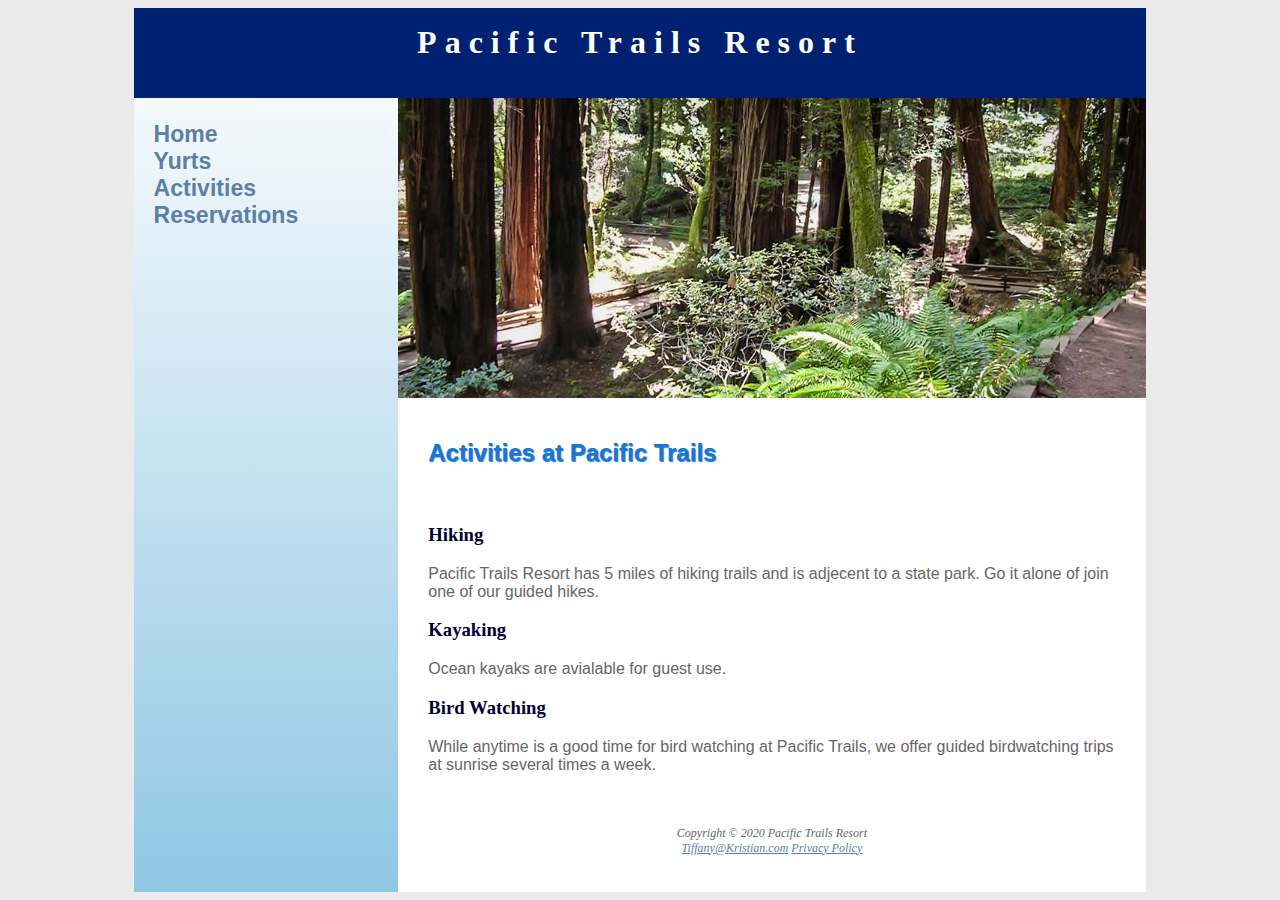
<file: Activities.html>
<!DOCTYPE html>
<html lang="en">
<head>
    <title>Pacific Trails Resort :: Home</title>
    <link rel="stylesheet"type="text/css" href="Pacific.css">
    <meta name="description" content="Pacific Trails Resort, a site used to inform
     our potential customers about our services and how to contact us.">

</head>
<body>
    <div id="wrapper">
        <header>
            <h1>Pacific Trails Resort</h1>
        </header>
        <nav>

            <ul>

                <li><a href="index.html" target="_blank">Home</a></li>
                <li><a href="yurts.html" target="_blank">Yurts</a></li>
                <li><a href="activities.html" target="_blank">Activities</a></li>
                <li><a href="Reservation.html" target="_blank">Reservations</a></li>

            </ul>
        </nav>
            <div id="trailhero"><img src="trail.jpg" height="329px" width="100%"></div>
            <main>
            <h2>Activities at Pacific Trails</h2>
            <br>
            <h3>Hiking</h3>
            <p>Pacific Trails Resort has 5 miles of hiking trails and is adjecent to a state park. Go it alone of  join one of our guided hikes.</p>
            <h3>Kayaking</h3>
            <p>Ocean kayaks are avialable for guest use.</p>
            <h3>Bird Watching</h3>
            <p>While anytime is a good time for bird watching at Pacific Trails, we offer guided birdwatching trips at sunrise several times a week.</p>
            </main>
         <footer>
             <p>
                 <i>Copyright &copy; 2020 Pacific Trails Resort
                 <br>
                 <a href="malito:Tiffany@Kristian.com">Tiffany@Kristian.com</a>
                     <a href="PrivacyPolicy.html" target="_blank">Privacy Policy</a>
                 </i>
            </p>
         </footer>
        </div>
</body>
</html>
</file>
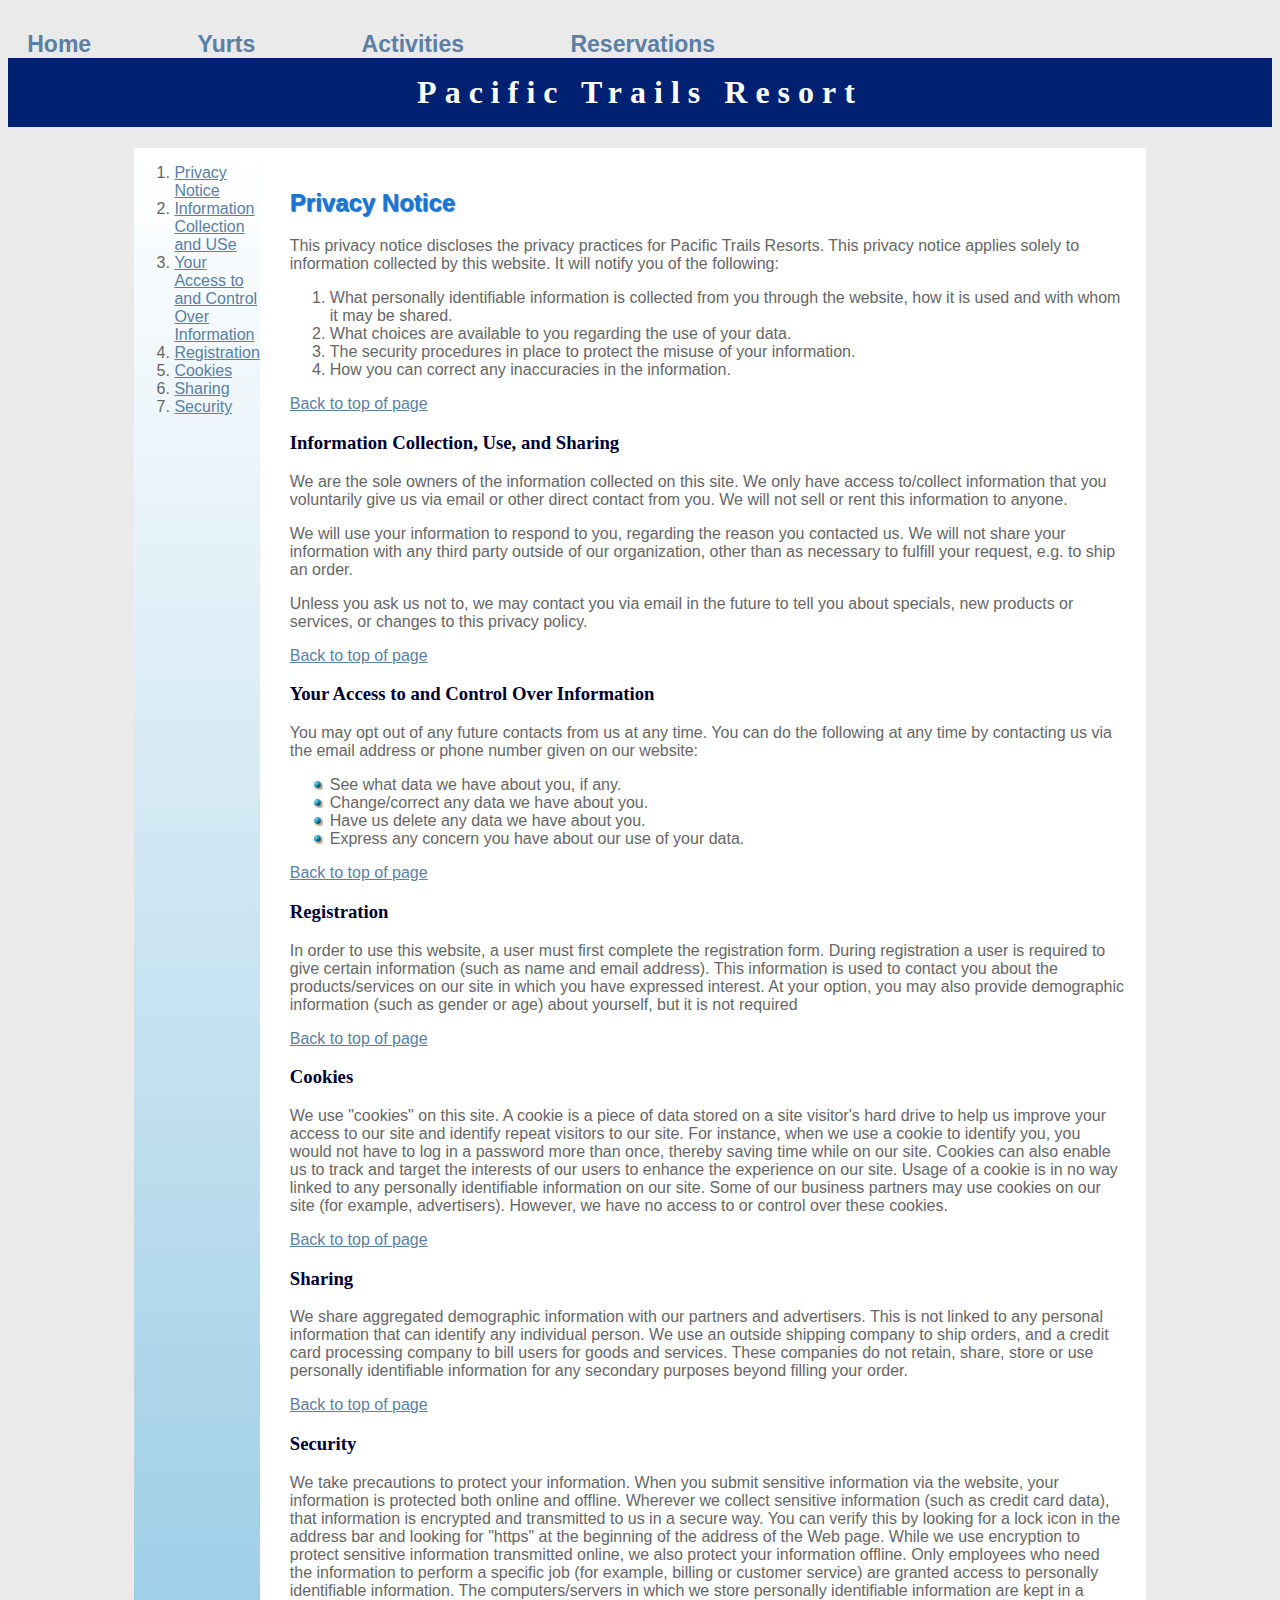
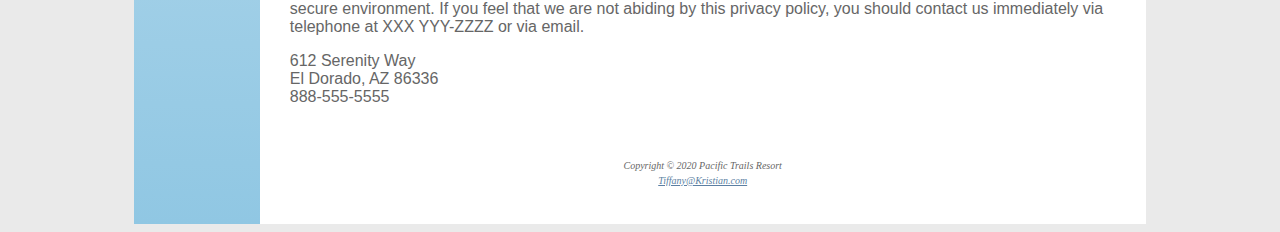
<file: PrivacyPolicy.html>
<!DOCTYPE html>
<html lang="en">
<head>
  <link rel="stylesheet" type="text/css" href="Pacific.css">
  <title>Pacific Trails Resort :: Classes</title>
  <meta name="description" content="Path of light Yoga Studios, a site speacialized around the act
    of yoga and mental benefits that it has.">
</head>
<body>
<nav>

  <ul>

    <li><a href="index.html" target="_blank">Home</a></li>
    <li><a href="yurts.html" target="_blank">Yurts</a></li>
    <li><a href="activities.html" target="_blank">Activities</a></li>
    <li><a href="Reservation.html" target="_blank">Reservations</a></li>

  </ul>
</nav>
<div id="privacyhero"></div>
<header id="home">
  <h1> Pacific Trails Resort</h1>
</header>
<div id="wrapper">
  <ol id="#top">
    <li><a href="#notice">Privacy Notice</a></li>
    <li><a href="#collection">Information Collection and USe</a></li>
    <li><a href="#control"> Your Access to and Control Over Information</a></li>
    <li><a href="#registration">Registration</a></li>
    <li><a href="#cookies">Cookies</a></li>
    <li><a href="#sharing">Sharing</a>
    <li><a href="#security">Security</a></li>
  </ol>

  <main>
    <h2 id="notice">Privacy Notice</h2>
    <p>This privacy notice discloses the privacy practices for Pacific Trails Resorts. This privacy notice applies solely to information collected by this website. It will notify you of the following:</p>
    <ol>
      <li>What personally identifiable information is collected from you through the website, how it is used and with whom it may be shared.</li>
      <li>What choices are available to you regarding the use of your data.</li>
      <li>The security procedures in place to protect the misuse of your information.</li>
      <li>How you can correct any inaccuracies in the information.</li>
    </ol>
    <a href="#top">Back to top of page</a>

    <h3 id="collection">Information Collection, Use, and Sharing</h3>
    <p>We are the sole owners of the information collected on this site. We only have access to/collect information that you voluntarily give us via email or other direct contact from you. We will not sell or rent this information to anyone.</p>
    <p>We will use your information to respond to you, regarding the reason you contacted us. We will not share your information with any third party outside of our organization, other than as necessary to fulfill your request, e.g. to ship an order.</p>
    <p>Unless you ask us not to, we may contact you via email in the future to tell you about specials, new products or services, or changes to this privacy policy.</p>
    <a href="#top">Back to top of page</a>
    <h3 id="control">Your Access to and Control Over Information</h3>
    <p>You may opt out of any future contacts from us at any time. You can do the following at any time by contacting us via the email address or phone number given on our website:</p>
    <ul>
      <li>See what data we have about you, if any.</li>
      <li>Change/correct any data we have about you.</li>
      <li>Have us delete any data we have about you.</li>
      <li>Express any concern you have about our use of your data.</li>
    </ul>
    <a href="#top">Back to top of page</a>
    <h3 id="registration">Registration</h3>
    <p>In order to use this website, a user must first complete the registration form. During registration a user is required to give certain information (such as name and email address). This information is used to contact you about the products/services
      on our site in which you have expressed interest. At your option, you may also provide demographic information (such as gender or age) about yourself, but it is not required</p>
    <a href="#top">Back to top of page</a>
    <h3 id="cookies">Cookies</h3>
    <p>We use "cookies" on this site. A cookie is a piece of data stored on a site visitor's hard drive to help us improve your access to our site and identify repeat visitors to our site. For instance, when we use a cookie to identify you, you would not have to log in a password more than once, thereby saving time while on our site. Cookies can also enable us to track and target the interests of our users to enhance the experience on our site. Usage of a cookie is in no way linked to any personally identifiable information on our site. Some of our business
      partners may use cookies on our site (for example, advertisers). However, we have no access to or control over these cookies.</p>
    <a href="#top">Back to top of page</a>
    <h3 id="sharing">Sharing</h3>
    <p>We share aggregated demographic information with our partners and advertisers. This is not linked to any personal information that can identify any individual person. We use an outside shipping company to ship orders, and a credit card processing company to bill users for goods and services.
      These companies do not retain, share, store or use personally identifiable information for any secondary purposes beyond filling your order.</p>
    <a href="#top">Back to top of page</a>
    <h3 id="security">Security</h3>
    <p>We take precautions to protect your information. When you submit sensitive information via the website, your information is protected both online and offline. Wherever we collect sensitive information (such as credit card data), that information is encrypted and transmitted to us in a secure way. You can verify this by looking for a lock icon in the address bar and looking for "https" at the beginning of the address of the Web page. While we use encryption to protect sensitive information transmitted online, we also protect your information offline. Only employees who need the information to perform a specific job (for example, billing or customer service) are granted access to personally identifiable information. The computers/servers in which we store personally identifiable information are kept in a secure environment.
      If you feel that we are not abiding by this privacy policy, you should contact us immediately via telephone at XXX YYY-ZZZZ or via email.</p>

    <div>

      <p>612 Serenity Way <br> El Dorado, AZ 86336 <br> 888-555-5555</p>
    </div>
  </main>
  <footer>
    <p>
      <small>
        Copyright &copy; 2020 Pacific Trails Resort
        <br>
        <a href="malito:Tiffany@Kristian.com">Tiffany@Kristian.com</a>
      </small></p>
  </footer>
</div>
</body>
</file>
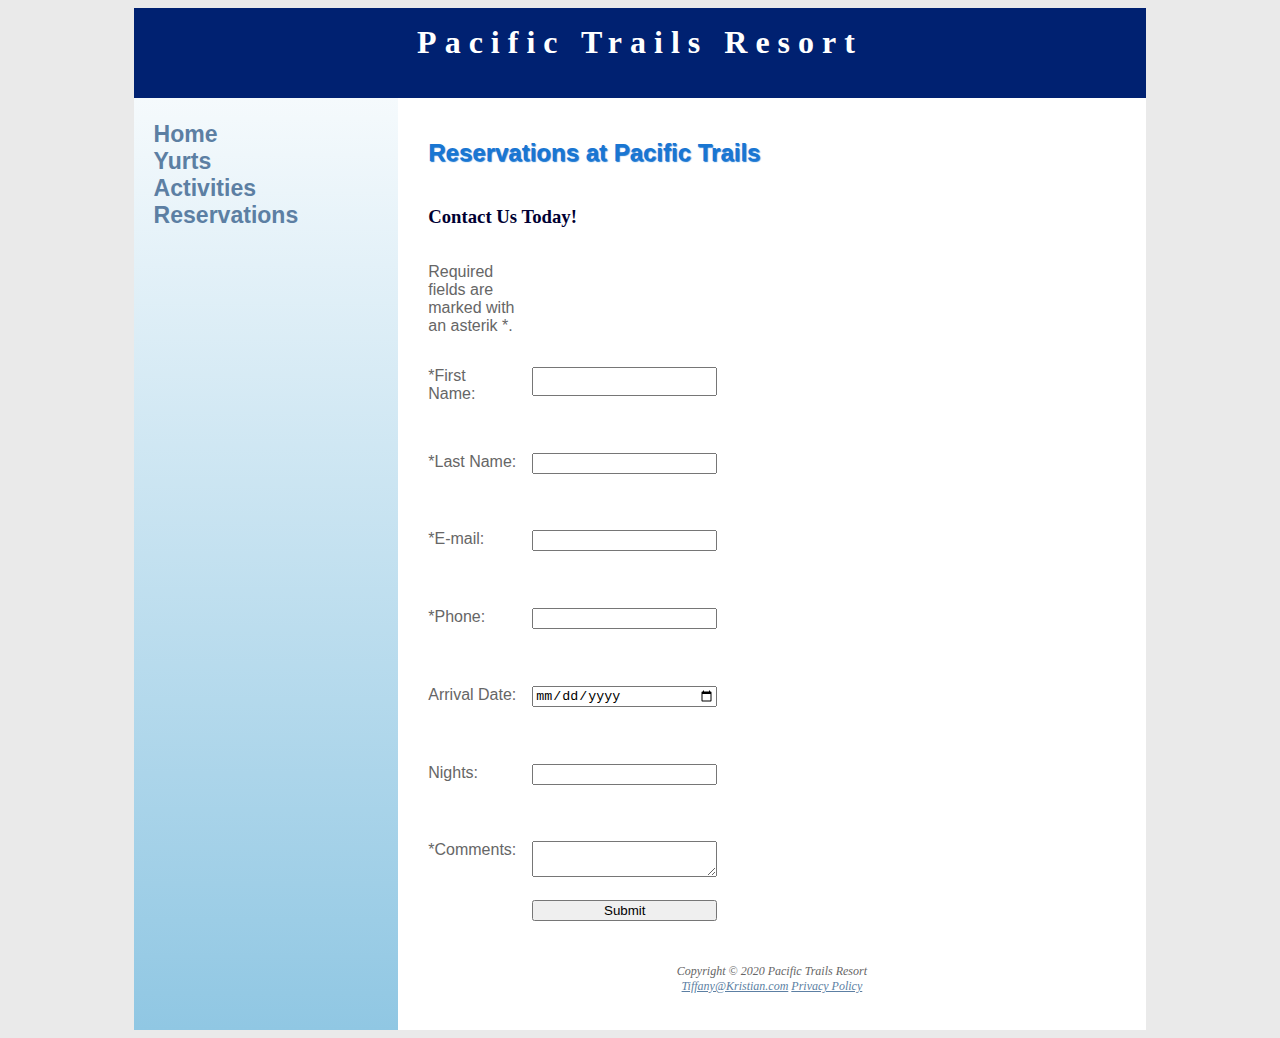
<file: Reservation.html>
<!DOCTYPE html>
<html lang="en">
<head>
  <meta name="description" content="Pacific Trails Resort, a site used to inform
     our potential customers about our services and how to contact us.">
  <title>Pacific Trails Resort</title>
  <link href="Pacific.css" rel="stylesheet">




</head>
<body class="content">
<div id="wrapper">


  <header><h1>Pacific Trails Resort</h1></header>


  <nav>

    <ul>

      <li><a href="index.html">Home</a></li>
      <li><a href="yurts.html">Yurts</a></li>
      <li><a href="activities.html">Activities</a></li>
      <li><a href="Reservation.html">Reservations</a></li>

    </ul>
  </nav>



  <main>

    <h2>
      Reservations at Pacific Trails
    </h2>



    <h3>Contact Us Today!</h3>

    <form method="post" action="http://webdevbasics.net/scripts/pacific.php">

      <p>Required fields are marked with an asterik &#42;.</p>

      <label for="Name">*First Name:</label>
      <input type="text" name="myName" id="Name"
             required="required"><br>

      <label for="myName">*Last Name:</label>
      <input type="text" name="myName" id="myName"
             required="required"><br>

      <label for="myE-mail">*E-mail:</label>
      <input type="email" name="myE-mail" id="myE-mail"
             required="required"><br>


      <label for="myPhone">*Phone:</label>
      <input type="number" name="myPhone" id="myPhone"
             required="required"><br>


      <label for="myDate">Arrival Date:</label>
      <input type="date" name="myDate" id="myDate"><br>

      <label for="Nights">Nights:</label>
      <input type="number" name="Nights" id="Nights"
             max="14" min="1"><br>


      <label for="myComment">*Comments:</label>

      <textarea name="myComment" id="myComment" cols="30" rows="2"
                required="required">
</textarea>


      <input type="submit" value="Submit">


    </form>




  </main>
  <footer>
    <p>
      <i>Copyright &copy; 2020 Pacific Trails Resort
        <br>
        <a href="malito:Tiffany@Kristian.com">Tiffany@Kristian.com</a>
        <a href="PrivacyPolicy.html" target="_blank">Privacy Policy</a>
      </i>
    </p>
  </footer>
  </div>
</div>
</body>
</html>
</file>
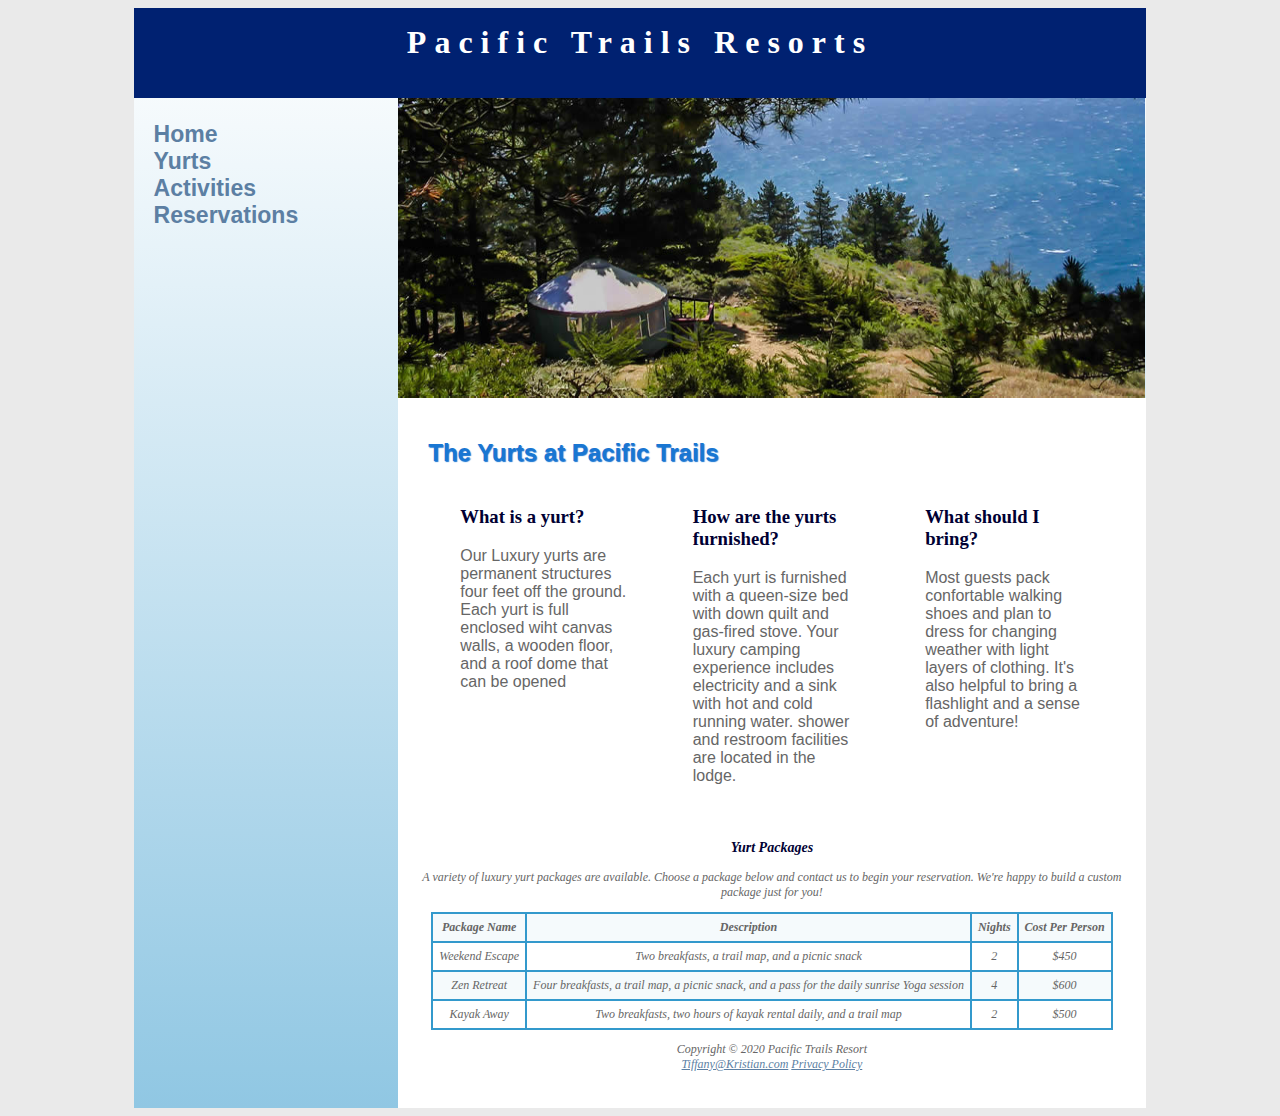
<file: yurts.html>
<!DOCTYPE html>
<html lang="en">
<head>
        <title>Pacific Trails Resort :: Yurts</title>
        <link rel="stylesheet"type="text/css" href="Pacific.css">
        <meta name="description" content="Pacific Trails Resort, a site used to inform
         our potential customers about our services and how to contact us.">

</head>
<body class="content">
    <div id="wrapper">
    <header>
        <h1>Pacific Trails Resorts</h1>
    </header>
        <nav>

            <ul>

                <li><a href="index.html" target="_blank">Home</a></li>
                <li><a href="yurts.html" target="_blank">Yurts</a></li>
                <li><a href="activities.html" target="_blank">Activities</a></li>
                <li><a href="Reservation.html" target="_blank">Reservations</a></li>

            </ul>
        </nav>
        <div id="yurthero"></div>
        <main>
<h2>The Yurts at Pacific Trails</h2>
<section>
    <h3>What is a yurt?</h3>
<p>Our Luxury yurts are permanent structures four feet off the ground.
     Each yurt is full enclosed wiht canvas walls, a wooden floor, and a
     roof dome that can be opened</p>
</section>
<section>
    <h3>How are the yurts furnished?</h3>
<p>Each yurt is furnished with a queen-size bed with down quilt and
gas-fired stove. Your luxury camping experience includes electricity
and a sink with hot and cold running water. shower and restroom
facilities are located in the lodge.</p>
</section>
<section>
    <h3>What should I bring?</h3>
<p>Most guests pack confortable walking shoes and plan to dress for
changing weather with light layers of clothing. It's also helpful to
bring a flashlight and a sense  of adventure!</p>
</section>
</main>
<footer>
    <div id="special">
        <h3>Yurt Packages</h3>
        <p>A variety of luxury yurt packages are available. Choose a package below and
        contact us to begin your reservation. We're happy to build a custom package just for you!</p>
        <table class="center">
           <tr>
               <th>Package Name</th>
               <th>Description</th>
               <th>Nights</th>
               <th>Cost Per Person</th>
           </tr>
            <tr>
                <td>Weekend Escape</td>
                <td>Two breakfasts, a trail map, and a picnic snack</td>
                <td>2</td>
                <td>$450</td>
            </tr>
            <tr>
                <td>Zen Retreat</td>
                <td>Four breakfasts, a trail map, a picnic snack, and a pass for the daily
                sunrise Yoga session</td>
                <td>4</td>
                <td>$600</td>
            </tr>
            <tr>
                <td>Kayak Away</td>
                <td>Two breakfasts, two hours of kayak rental daily, and a trail map</td>
                <td>2</td>
                <td>$500</td>
            </tr>
        </table>
    </div>
    <p>
        Copyright &copy; 2020 Pacific Trails Resort
        <br>
        <a href="malito:Tiffany@Kristian.com">Tiffany@Kristian.com</a>
        <a href="PrivacyPolicy.html" target="_blank">Privacy Policy</a>
    </p>
</footer>
</div>
    </body>
</file>
<file: Pacific.css>
body {
    background-color: #EAEAEA;
    color: #666666;
    font-family: arial, Helvetica, Sans-Serif;
}
header {
    background-color: #002171;
    color: #ffffff;
    text-align: center;}
nav {
    font-weight: bold;
    padding: 0;
    font-size: 120%;
    text-align: center;
}
nav a {
    text-decoration: none;
    transition-timing-function: ease-out;
    transition-delay: 10s;

}
nav ul{
    margin: 0;
    padding-left: 0;
    font-size: 1.2em;
    list-style-type: none;
}
nav li {
    border-bottom: darkblue solid 1px;
}

h1 {
    font-family: Georgia, 'Times New Roman', serif;
    margin-top: 0;
    letter-spacing: 0.25em;
    padding-top: 0.5em;
    padding-bottom: 0.5em;
}
h2 {
    color: #1976D2;
    text-shadow: 1px 1px 1px #1976D2;
    grid-row: 1 / 2;
    grid-column: 1 / 5;
}
h3 {
    font-family: Georgia, 'Times New Roman', serif;
    color: #000033;
}
dt {
    color: #002171;
}
a:link {color: #5C7FA3;}

a:visited {color: #344873;}

a:hover {color: #A52A2A;}

.resort {
    color: #1976D2;
}
footer {
    font-size: 75%;
    font-style: italic;
    text-align: center;
    font-family: Georgia, 'Times New Roman', serif;
    padding: 2em;
    background-color: #FFFFFF;
}
#resort {
    font-weight: bold;
}
#contact {
    font-size: 90%;
}
#wrapper {
    background-color: #90C7E3;
    background-image:linear-gradient(to bottom, #FFFFFF, #90C7E3);
    background-color: #EAEAEA;
    color: #666666;
}
#homehero {
    height: 300px;
    background-size: 100% 100%;
    background-repeat: no-repeat;
    background-image: url("coast2.jpg");}
#yurthero {
    height: 300px;
    background-size: 100% 100%;
    background-repeat: no-repeat;
    background-image: url("yurt.jpg");
}
#trailhero {
    height: 300px;
    background-size: 100% 100%;
    background-repeat: no-repeat;
}
* {
    box-sizing: border-box;
}
main {
    background-color: #FFFFFF;
    padding-left: 30px;
    overflow: auto;
    overflow: auto;
    padding-top: 21px;
    padding-right: 20px;
}
nav :link {
    color: #5C7FA3;
}
nav :visited {
    color: #344873;
}
nav :hover {
    color: #A52A2A;
}
form {
    display: flex;
    flex-flow: column nowrap;
}

input, textarea {
    margin-bottom: .5em;
    grid-template-columns: 1fr;

}
label{
    grid-column: 1;

}

main ul{
    list-style-image: url(marker.gif);
}
.content main {
    display: grid;
    grid-template-rows: auto;
    grid-template-columns: 1fr 1fr 1fr;
}
section {grid-row: 2 / 3;
    grid-column: auto;
}
#speacial {
    grid-row: auto;
    grid-column: 1 / 5;
}
footer {
    grid-row: auto;
    grid-column: 1 / 5;
}
table {
    border: 2px solid #3399CC;
    border-collapse: collapse;

}
td {
    padding: 0.5em;
    border: 2px solid #3399CC;
}
th{
    padding: 0.5em;
    border: 2px solid #3399CC;
}
td{
    text-align: center;
}
text {
    text-align: left;
}
tr:nth-of-type(odd){
    background-color: #F5FAFC;
}
.center{
    margin-left: auto;
    margin-right: auto;
}

video, imbed {
    float: right;
    padding-left: 20px;
}
form {
    display: flex;
    flex-flow: column nowrap;
}
input, textarea {
    margin-bottom: .5em;
}

@media (min-width: 600px) {
    nav ul {
        flex-wrap: nowrap;
        flex-flow: row;
    }
    nav li{
        border-bottom: darkblue 1px;
        display: inline;
        padding-right: 100px;
    }
    section{
        padding-right: 2em;
        padding-left: 2em;
    }
    form{
        display: grid;
        width: 60%;
        grid-gap: 1em;
        grid-row: 8;
        column-count: 2;
        column-width: 6em;
        column-width: 1fr;


    }
    label{
        display: grid;
        grid-column: 1;
    }
    input {
        display: grid;
        grid-column: 2;

    }
}
@media (min-width: 1024px) {

    #wrapper{
        margin: auto;
        width: 80%;
        border-color: darkblue;
        box-shadow: #002171;
        display: grid;
        grid-template-columns: 1fr;
        grid-template-rows: auto auto;
    }
    nav ul{
        flex-direction: column;
        padding-top: 1em;
    }
    nav{
        text-align: left;
        padding-left: 1em;
        grid-column: 1;
        grid-row: 2;

    }
    nav li {
        border-bottom: none;
    }
    footer {
        grid-column: 2;
        grid-row: 4;
    }
    div {
        grid-column: 2;
        grid-row: 2;
    }
    main {
        grid-column: 2;

    }
    header {
        grid-row: 1 / 2;
        grid-column: 1 / 3;
    }

}
</file>
